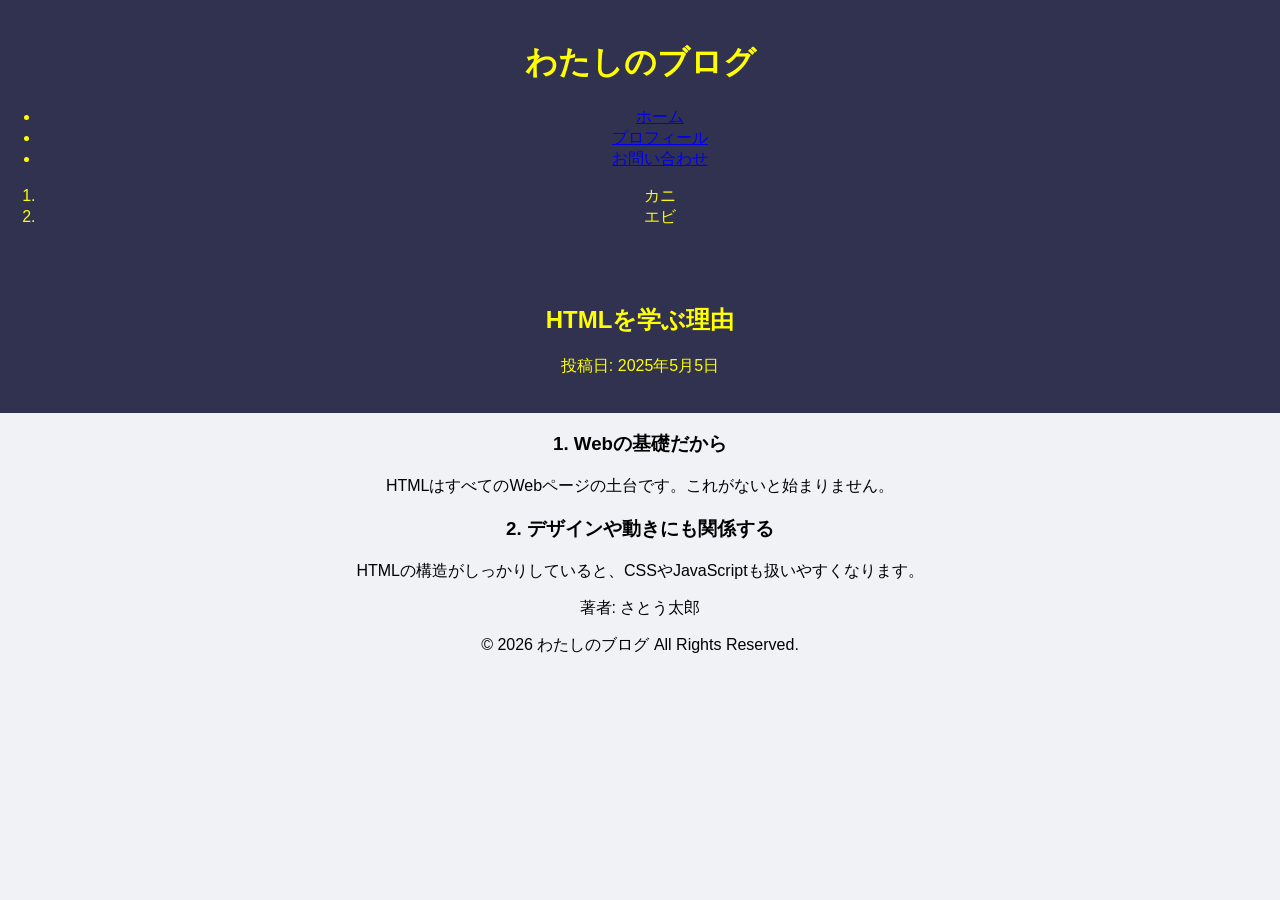
<file: html/blog.html>
<!DOCTYPE html>
<html lang="ja">
<head>
  <meta charset="UTF-8">
  <meta name="viewport" content="width=device-width, initial-scale=1.0">
  <title>セマンティックHTMLの例</title>
 <link rel="stylesheet" href="style.css" type="text/css">

</head>
<body>

  <header>
    <h1>わたしのブログ</h1>
    <nav>
      <ul>
        <li><a href="index.html">ホーム</a></li>
        <li><a href="#">プロフィール</a></li>
        <li><a href="#">お問い合わせ</a></li>
      </ul>
    </nav>

    <ol>
  <li>カニ</li>
  <li>エビ</li>
</ol>

  </header>

  <main>
    <article>
      <header>
        <h2>HTMLを学ぶ理由</h2>
        <p>投稿日: 2025年5月5日</p>
      </header>

      <section>
        <h3>1. Webの基礎だから</h3>
        <p>HTMLはすべてのWebページの土台です。これがないと始まりません。</p>
      </section>

      <section>
        <h3>2. デザインや動きにも関係する</h3>
        <p>HTMLの構造がしっかりしていると、CSSやJavaScriptも扱いやすくなります。</p>
      </section>

      <footer>
        <p>著者: さとう太郎</p>
      </footer>
    </article>
  </main>

  <footer>
    <p>&copy; 2026 わたしのブログ All Rights Reserved.</p>
  </footer>

</body>
</html>
</file>
<file: html/style.css>
body {
    font-family: 'Helvetica Neue', Arial, sans-serif;
    background-color: #f0f2f5;
    margin: 0;
    text-align: center;
}

header {
    background-color: #313150;
    color: yellow;
    padding: 20px 0;
}

.card {
    background: white;
    max-width: 500px;
    margin: 40px auto;
    padding: 20px;
    border-radius: 12px;
    box-shadow: 0 4px 6px rgba(0,0,0,0.1);
}

img {
    width: 100%;
    height: 300px;
    object-fit: cover;
    border-radius: 8px;
    margin-bottom: 20px;
}

button {
    background-color: #007bff;
    color: white;
    border: none;
    padding: 10px 20px;
    border-radius: 5px;
    cursor: pointer;
    font-size: 16px;
}

button:hover {
    background-color: #0056b3;
}
</file>
